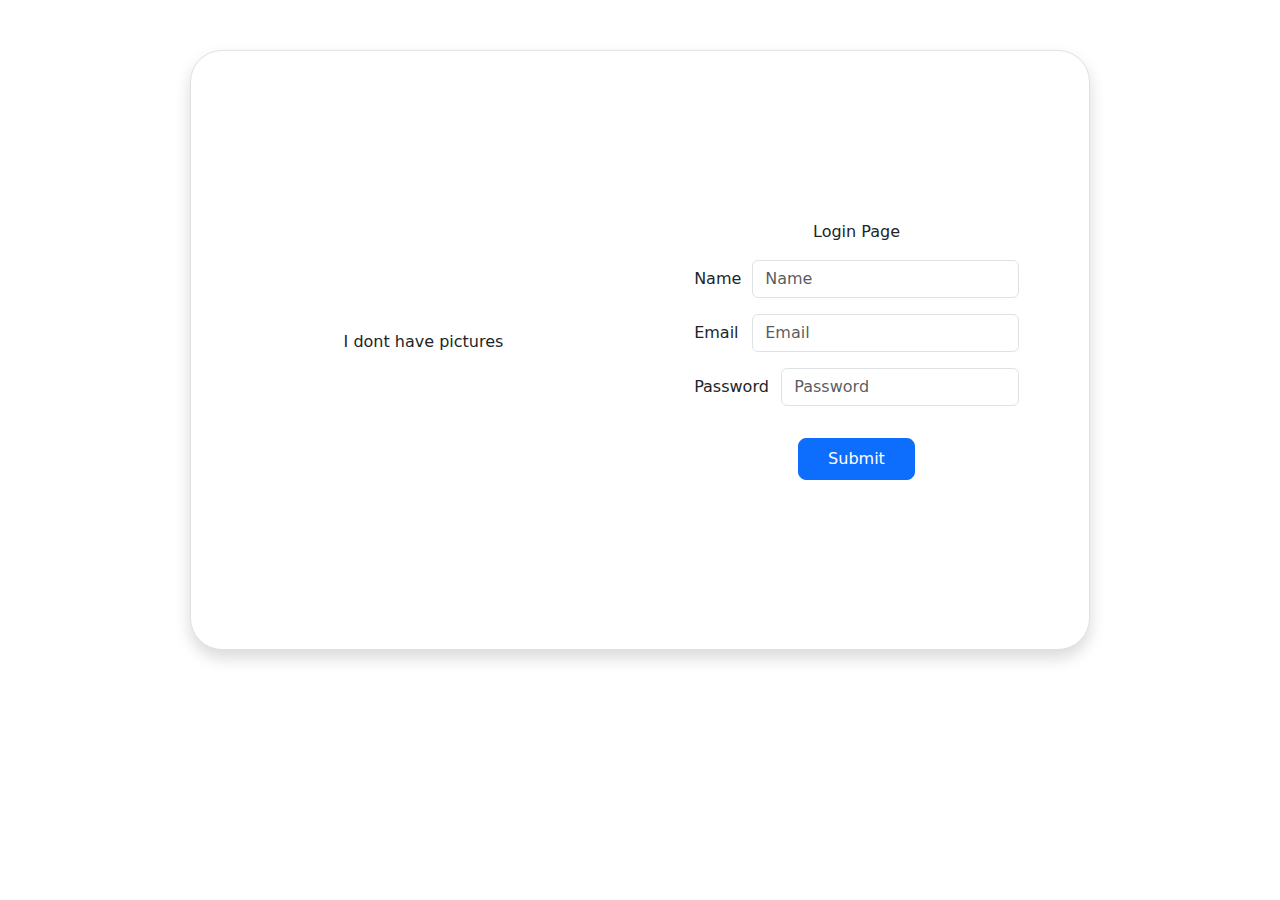
<file: login.html>
<!DOCTYPE html>
<html lang="en">
  <head>
    <meta charset="UTF-8" />
    <meta name="viewport" content="width=device-width, initial-scale=1.0" />
    <title>Login</title>
    <link rel="stylesheet" href="css/styles.css" />
    <link
      href="https://cdn.jsdelivr.net/npm/bootstrap@5.3.3/dist/css/bootstrap.min.css"
      rel="stylesheet"
      integrity="sha384-QWTKZyjpPEjISv5WaRU9OFeRpok6YctnYmDr5pNlyT2bRjXh0JMhjY6hW+ALEwIH"
      crossorigin="anonymous"
    />
  </head>
  <body>
    <div class="container d-flex justify-content-center align-items-center">

      <div class="row border rounded-5 p-3 bg-white shadow box-area custom-box">
        <div class="col-lg-6 rounded-4 d-flex justify-content-center align-items-center flex-column left-box">
          <div class="loginimage">
            <p>I dont have pictures</p>
          </div>
        </div>

        <div class="col-sm-6 col-sm-6 rounded-4 d-flex justify-content-center flex-column align-items-center right-box">
          <p>Login Page</p>
          <form action="/submit" method="post">
            <div class="form-group row mb-3">
              <label for="name" class="col-sm-2 col-form-label">Name</label>
              <div class="col-sm-10">
                <input type="text" class="form-control" id="name" placeholder="Name" required>
              </div>
            </div>
          
            <div class="form-group row mb-3">
              <label for="email" class="col-sm-2 col-form-label">Email</label>
              <div class="col-sm-10">
                <input type="email" class="form-control" id="email" placeholder="Email" required>
              </div>
            </div>
          
            <div class="form-group row mb-3">
              <label for="password" class="col-sm-3 col-form-label">Password</label>
              <div class="col-sm-9">
                <input type="password" class="form-control" id="password" placeholder="Password" minlength="8" required>
              </div>
            </div>
          
            <div class="form-group row d-flex justify-content-center align-items-center">
              <input class="btn btn-primary btn-lg col-sm-4 mt-3 fs-6" type="submit" value="Submit">
            </div>
          </form>
          
     
    </div>
    <script
      src="https://cdn.jsdelivr.net/npm/bootstrap@5.3.3/dist/js/bootstrap.bundle.min.js"
      integrity="sha384-YvpcrYf0tY3lHB60NNkmXc5s9fDVZLESaAA55NDzOxhy9GkcIdslK1eN7N6jIeHz"
      crossorigin="anonymous"
    ></script>
  </body>
</html>
</file>
<file: css/styles.css>
:root {
        --whitish: #EFF1F3;
        --blue: #8ebfd5;
        --yellow: #FED766;
        /*--balckish: #272727;*/
        /*--gray: #696773; */
        --red:#a4161a; 
} 

body {
     background-color: #EFF1F3;

 }

 h2{
    font-family: "Comic Sans MS", "Comic Sans", cursive;
    margin-left: 10px; 
    display: inline-block; }

 #UOBLogo {
    height: 80px; 
    width: auto;  
    vertical-align: middle;
}

.card-link {
    display: block;
    text-decoration: none; 
    align-items: center;
  }

  .book-link {
    display: inline-block;
    text-align: center;
    border-radius: 5px;
    font-size: 1.25rem;
    text-decoration: none; 
   /* color:var(--balckish)*/
  }
  
  .book-link:hover {
    color: #b1d1f2; /* Change background on hover */
  }   

.custom-box {
    display: flex;
    align-items: center;
    justify-content: center;
    width: 900px;
    height: 600px; 
  }

 .form-check-input {
     display: flex;
     align-items: center;
 }

 .filter-col {
     padding-left: 10px;
     padding-right: 10px;
 }

.container {
    margin-top:30px;
    display: flex;
    justify-content: center;  /* Centers the scrollable container */
    padding: 20px;            /* Margin around the entire scrollable area */
    
}

 .scrollable-container {
     display: flex;
     flex-wrap: wrap;
     /* Allow wrapping of the cards */
     justify-content: space-between;
     /* Distribute the cards evenly */
     max-width: 100%;
     /* Container width will fill available space */
     height: 500px;
     /* Fixed height for the scrollable container */
     overflow-y: auto;
     /* Vertical scroll when content exceeds */
     padding-left: 15px;
     padding-right: 15px;
     border: 1px solid #ccc;
     /* Optional border for styling */
     border-radius: 8px;
     /* Optional: rounded corners for a cleaner look */ 
 }

 .card {
     width: 18rem;
     /* Fixed width for each card */
     margin-bottom: 10px;
     /* Space between the cards */
     padding: 10px;
     /*background-color: #f9f9f9;*/
     border: 1px solid #ddd;
     border-radius: 4px; 
     color: #272727;
 }

 /* Optional: for smaller screens */
 @media (max-width: 600px) {
     .card {
         width: 100%;
         /* Card takes full width on smaller screens */
     }
 }


 .search-sidebar {
     position: fixed;
     top: 0;
     left: -300px;
     /* Initially hidden */
     width: 300px;
     height: 100%;
     background: #f8f9fa;
     box-shadow: 2px 0 5px rgba(0, 0, 0, 0.1);
     transition: left 0.3s ease;
     overflow-y: auto;
     z-index: 1050;
 }

 .search-sidebar.active {
     left: 0;
     /* Slide into view */
 }

 .sidebar-header {
     display: flex;
     justify-content: space-between;
     align-items: center;
     padding: 15px;
     background: #343a40;
     color: #fff;
 }

 .btn-close {
     background: none;
     border: none;
     font-size: 1.5rem;
     color: #fff;
     cursor: pointer;
 }

 .sidebar-body {
     padding: 15px;
 }


 /* Sidebar Toggle Button */
 .toggle-icon {
     position: fixed;
     top: 50%;
     left: 15px;
     transform: translateY(-50%);
     background-color: #8ecae6;
     color: #ffffff;
     width: 50px;
     height: 50px;
     border-radius: 50%;
     display: flex;
     align-items: center;
     justify-content: center;
     box-shadow: 0 4px 6px rgba(0, 0, 0, 0.1);
     cursor: pointer;
     transition: background-color 0.3s, transform 0.3s, left 0.3s;
 }

 .toggle-icon:hover {
     background-color: transparent;
     background-color: #272727;
     transform: scale(1.1);
 }

 /* Sidebar */
 .search-sidebar {
     position: fixed;
     top: 0;
     left: -300px;
     /* Hidden initially */
     width: 300px;
     height: 100%;
     background: #f8f9fa;
     box-shadow: 2px 0 5px rgba(0, 0, 0, 0.1);
     transition: left 0.3s ease;
     overflow-y: auto;
     z-index: 1050;
 }

 .search-sidebar:hover {
     left: 0;
     /* Slide into view on hover */
 }

 .toggle-icon i {
     font-size: 24px;
     transition: transform 0.3s ease;
 }

 /* Change arrow direction on hover */
 .toggle-icon:hover i {
     transform: rotate(180deg);
     /* Rotate the arrow */
 }
</file>
